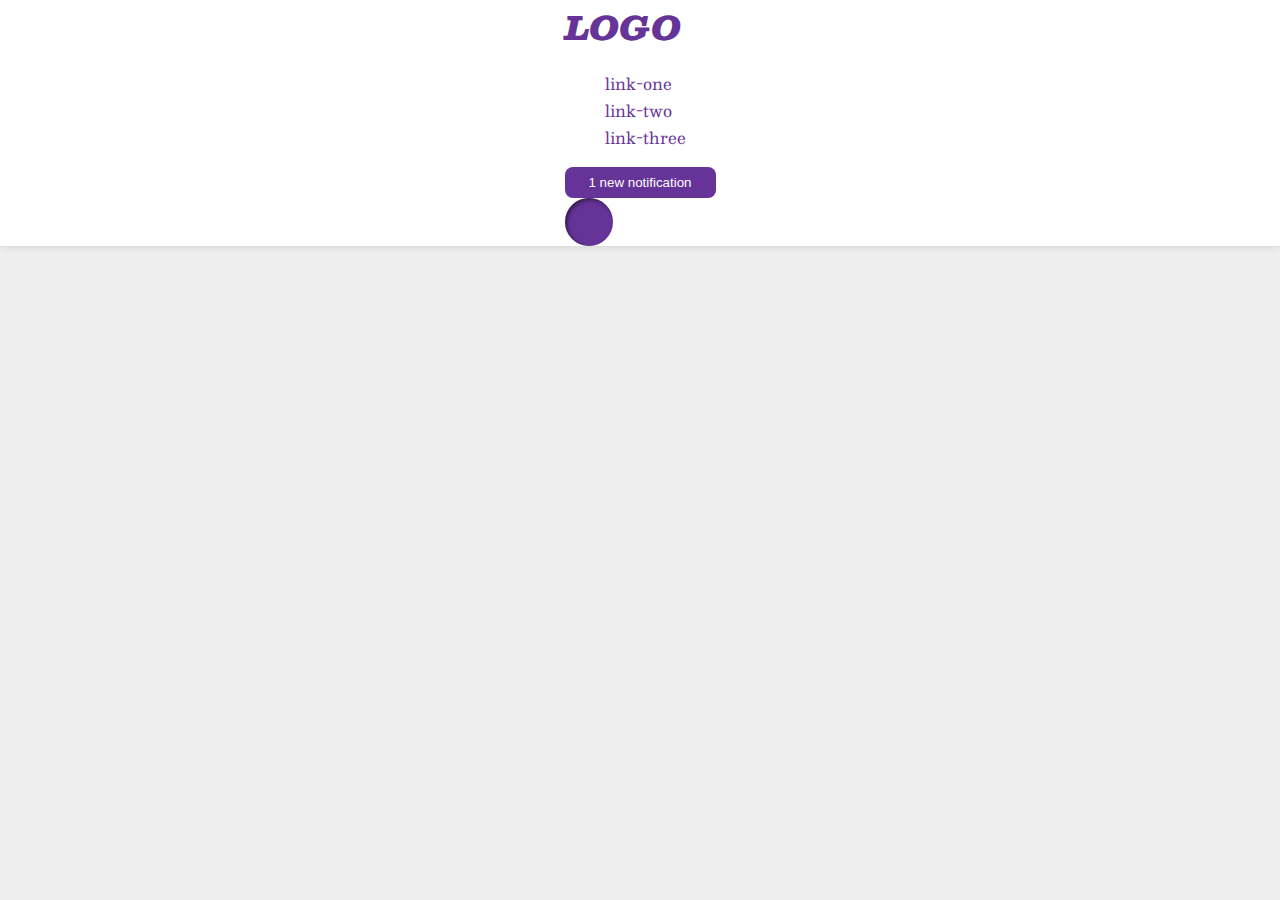
<file: foundations/flex/03-flex-header-2/index.html>
<!DOCTYPE html>
<html lang="en">
  <head>
    <meta charset="UTF-8">
    <meta http-equiv="X-UA-Compatible" content="IE=edge">
    <meta name="viewport" content="width=device-width, initial-scale=1.0">
    <title>Flex Header 2</title>
    <link rel="stylesheet" href="style.css">
  </head>
  <body>
    <div class="header">
      <div class="left">
        <div class="logo">
          LOGO
        </div>
        <ul class="links">
          <li><a href="https://google.com">link-one</a></li>
          <li><a href="https://google.com">link-two</a></li>
          <li><a href="https://google.com">link-three</a></li>
        </ul>
        <div>
          <div class="right"><button class="notifications">
            1 new notification
          </button>
          <div class="profile-image"></div>
        </div>
        </div>
      </div>
  </body>
</html>
</file>
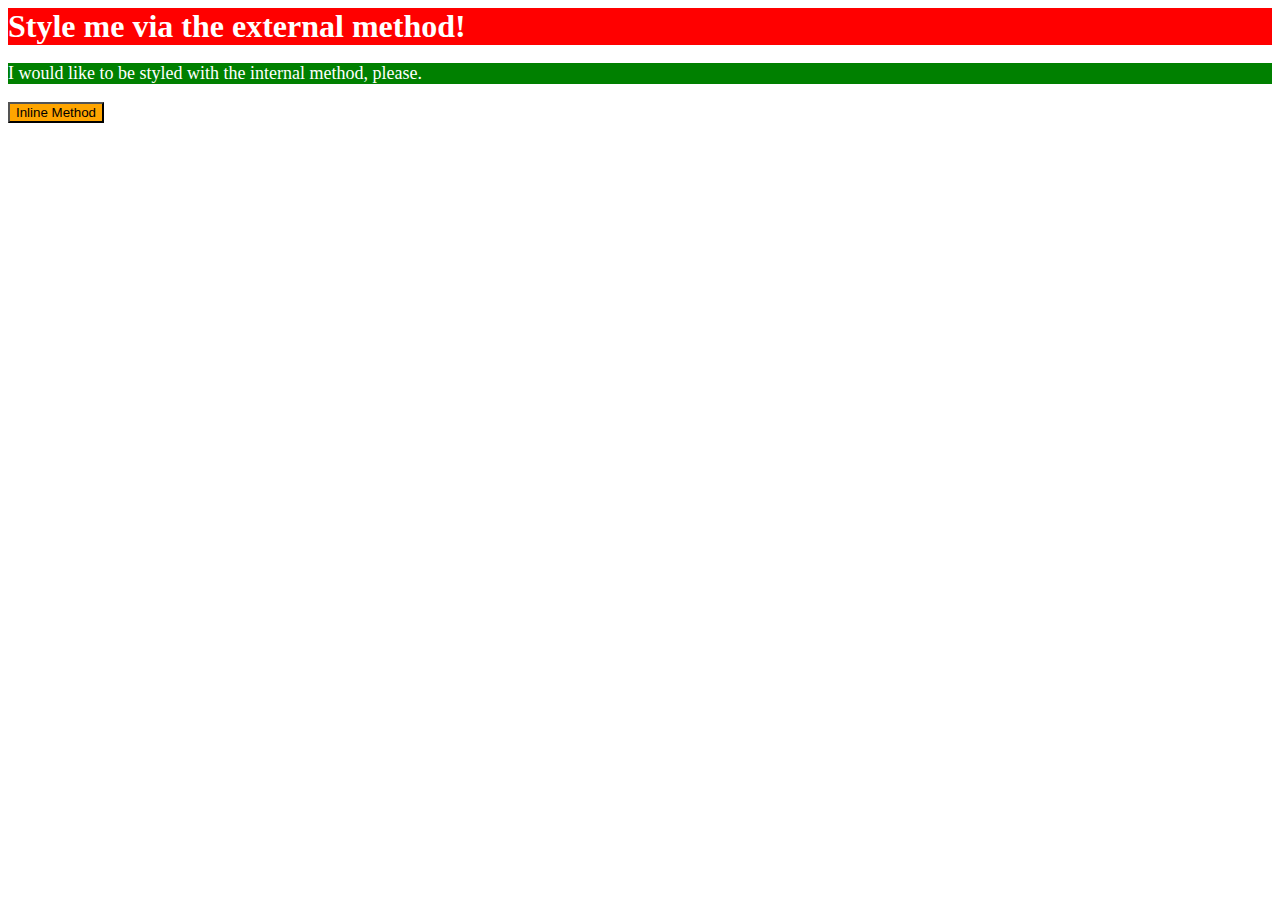
<file: foundations/intro-to-css/01-css-methods/index.html>
<!DOCTYPE html>
<html lang="en">
  <head>
    <meta charset="UTF-8">
    <meta http-equiv="X-UA-Compatible" content="IE=edge">
    <meta name="viewport" content="width=device-width, initial-scale=1.0">
    <title>Methods for Adding CSS</title>
  </head>
  <body>
    <div>Style me via the external method!</div>
    <link rel="stylesheet" href="style.css">
    <p>I would like to be styled with the internal method, please.</p>
    <style>
      p{
        background-color: green;
        color: white;
        font-size: 18px;
      }
    </style>
    <button style= background-color:orange;>Inline Method</div>

  </body>
</html>
</file>
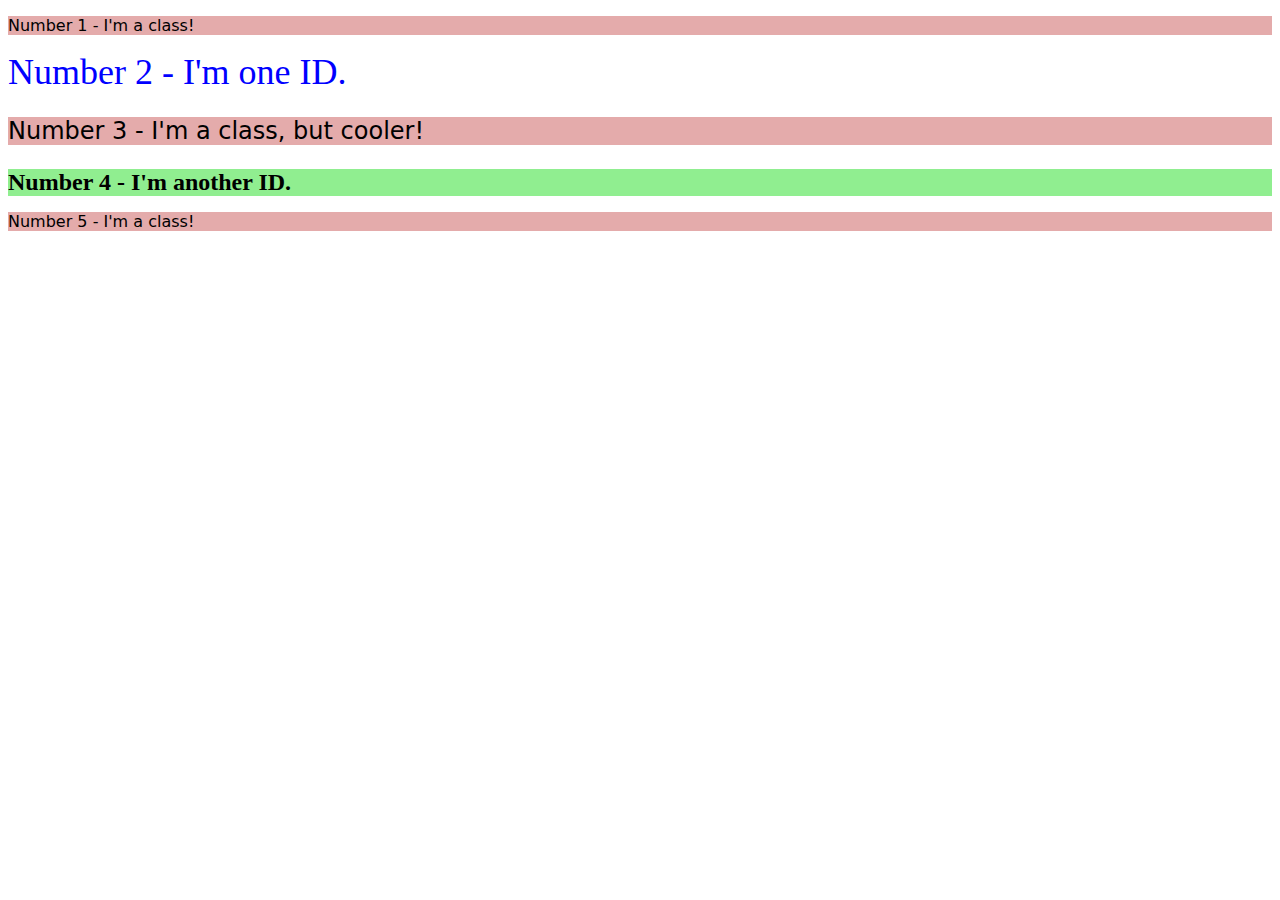
<file: foundations/intro-to-css/02-class-id-selectors/index.html>
<!DOCTYPE html>
<html lang="en">
  <head>
    <meta charset="UTF-8">
    <meta http-equiv="X-UA-Compatible" content="IE=edge">
    <meta name="viewport" content="width=device-width, initial-scale=1.0">
    <title>Class and ID Selectors</title>
    <link rel="stylesheet" href="style.css">
  </head>
  <body>
    <p>Number 1 - I'm a class!</p>
    <div id = "two">Number 2 - I'm one ID.</div>
    <p style="font-size: 24px;">Number 3 - I'm a class, but cooler!</p>
    <div id = "four">Number 4 - I'm another ID.</div>
    <p>Number 5 - I'm a class!</p>
  </body>
</html>
</file>
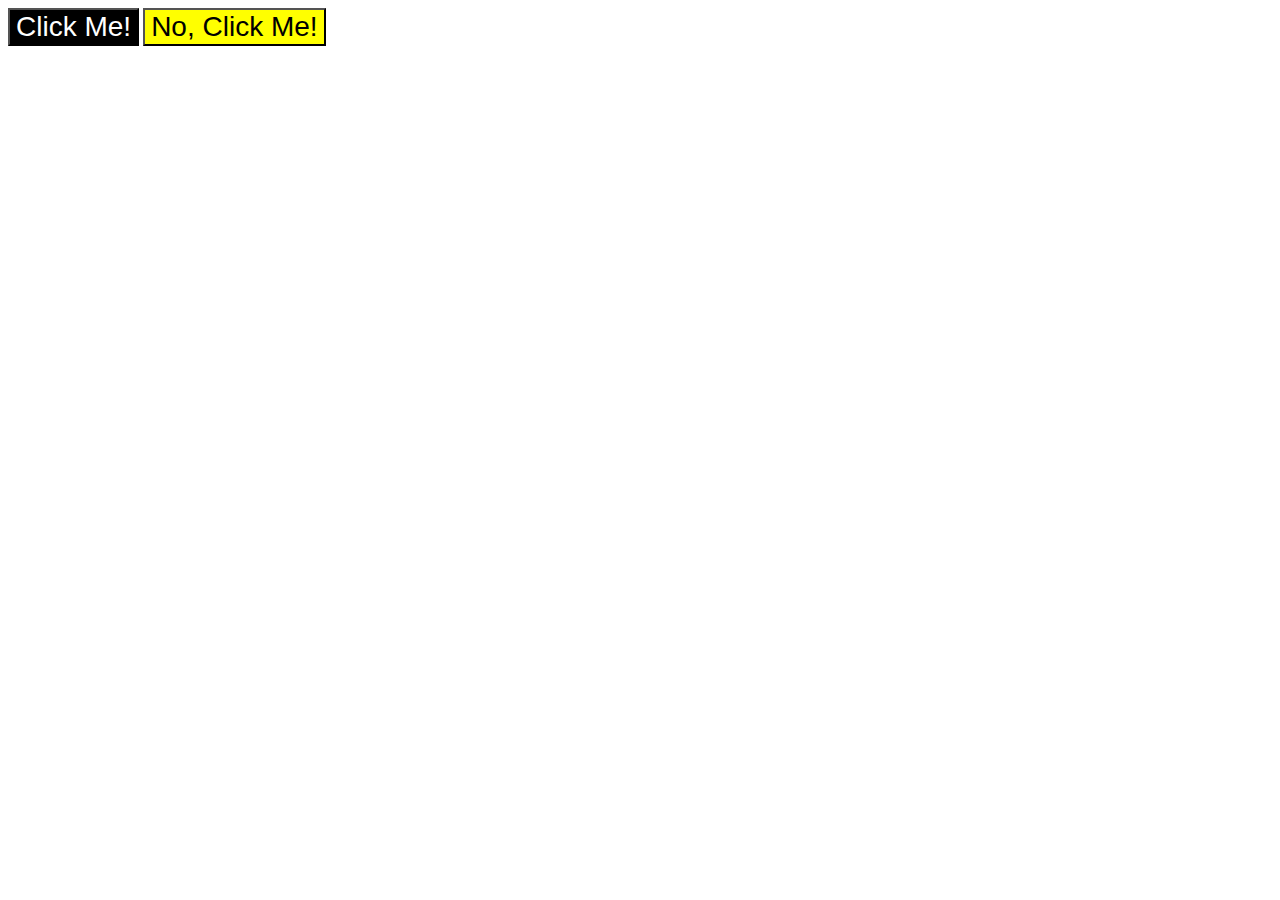
<file: foundations/intro-to-css/03-grouping-selectors/index.html>
<!DOCTYPE html>
<html lang="en">
  <head>
    <meta charset="UTF-8">
    <meta http-equiv="X-UA-Compatible" content="IE=edge">
    <meta name="viewport" content="width=device-width, initial-scale=1.0">
    <title>Grouping Selectors</title>
    <link rel="stylesheet" href="style.css">
  </head>
  <body>
    <button class= "click">Click Me!</button>
    <button class="no-this">No, Click Me!</button>
  </body>
</html>
</file>
<file: foundations/flex/03-flex-header-2/style.css>
/* this is some magical font-importing.  
you'll learn about it later. */
@import url('https://fonts.googleapis.com/css2?family=Besley:ital,wght@0,400;1,900&display=swap');

body {
  margin: 0;
  background: #eee;
  font-family: Besley, serif;
}

.header {
  background: white;
  border-bottom: 1px solid #ddd;
  box-shadow: 0 0 8px rgba(0,0,0,.1);
  display: flex;
  flex-direction: row;
  justify-content: space-evenly;
}

.profile-image {
  background: rebeccapurple;
  box-shadow: inset 2px 2px 4px rgba(0,0,0,.5);
  border-radius: 50%;
  width: 48px;
  height: 48px;
}

.logo {
  color: rebeccapurple;
  font-size: 32px;
  font-weight: 900;
  font-style: italic;
}

button {
  border: none;
  border-radius: 8px;
  background: rebeccapurple;
  color: white;
  padding: 8px 24px;
}

a {
  /* this removes the line under our links */
  text-decoration: none;
  color: rebeccapurple;
}

ul {
  list-style-type: none;
}
</file>
<file: foundations/intro-to-css/01-css-methods/style.css>
div {
    color: white;
    background-color: red;
    font-size: 32px;
    font-weight: bold;
}
</file>
<file: foundations/intro-to-css/02-class-id-selectors/style.css>
p{
    background-color: rgb(228, 171, 171);
    font-family: Verdana, DejaVu Sans, sans-serif;
}


#two{
    color:blue;
     font-size: 36px;
}

#four{
    background-color: lightgreen;
    font-size: 24px;
    font-weight: bold;
}
</file>
<file: foundations/intro-to-css/03-grouping-selectors/style.css>
.click,
.no-this {
    font-size: 28px;
    font-family: Helvetica, Times New Roman, sans-serif;
}

.click{
    background-color: black;
    color: white;
}

.no-this{
    background-color: yellow;
}
</file>
